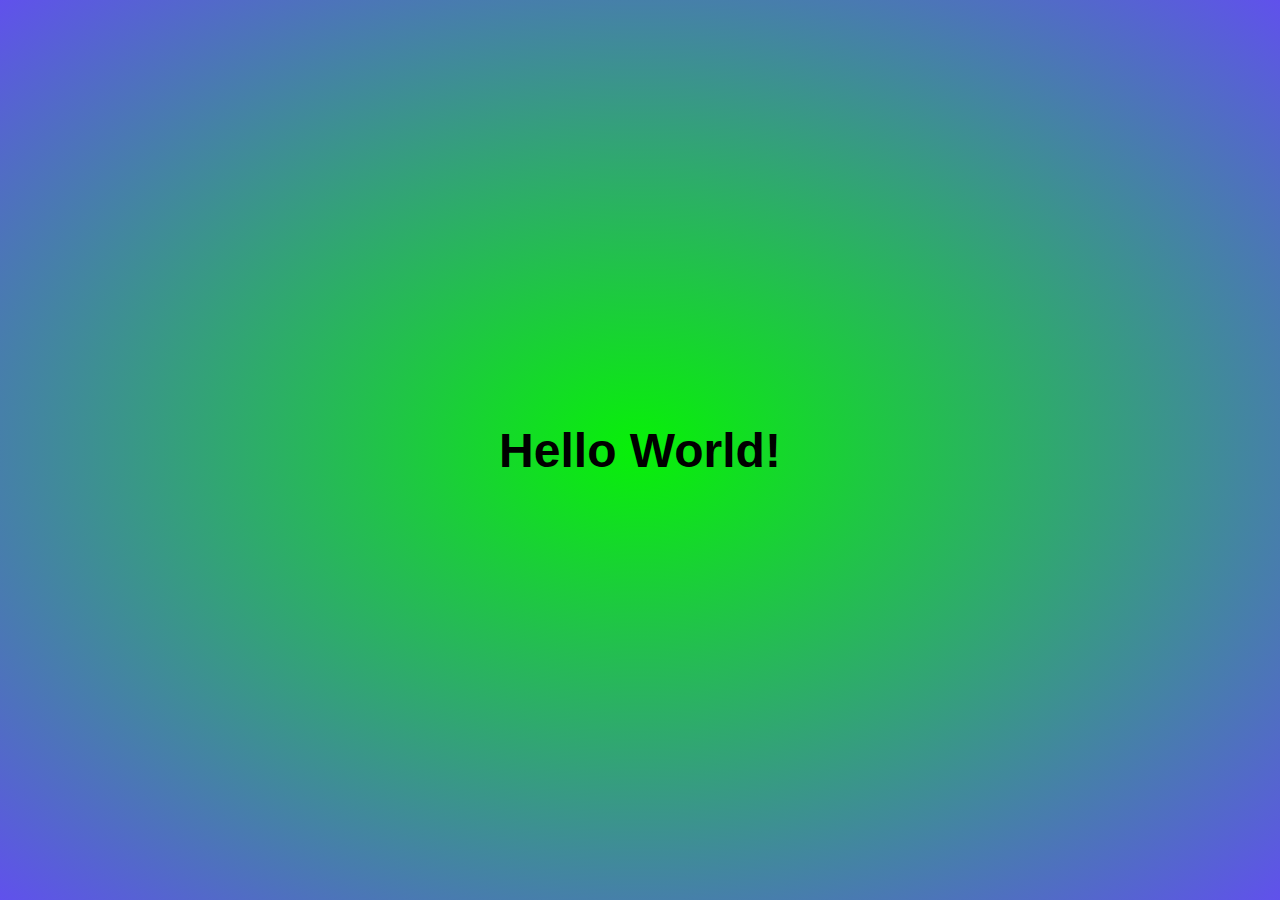
<file: index.html>
<!doctype html>
<html lang="en">
<head>
  <meta charset="utf-8">
  <title>Hello World</title>
  <link rel="stylesheet" href="style.css">
  <meta name="viewport" content="width=device-width, initial-scale=1.0">
<body class="fullscreen">
  <div class="container">
    <h1 class="title">Hello World!</h1>
  </div>
</body>
</html>
</file>
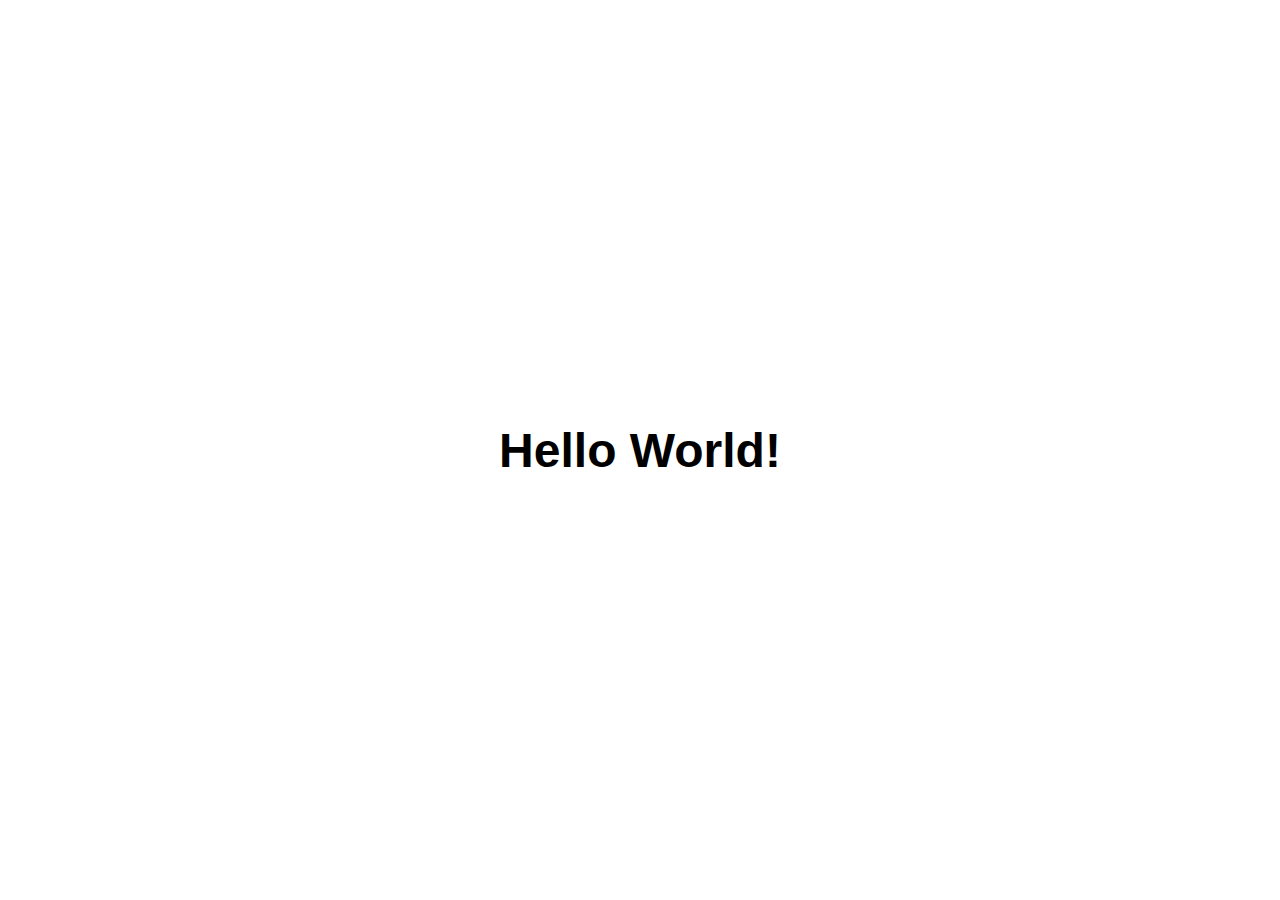
<file: Hello World/index.html>
<!doctype html>
<html lang="en">
<head>
  <meta charset="utf-8">
  <title>Hello World</title>
  <link rel="manifest" href="/manifest.json">
  <link rel="stylesheet" href="css/style.css">
  <link rel="icon" href="favicon.ico" type="image/x-icon" />
  <link rel="apple-touch-icon" href="images/hello-icon-152.png">
  <meta name="viewport" content="width=device-width, initial-scale=1.0">
  <meta name="theme-color" content="white"/>
  <meta name="apple-mobile-web-app-capable" content="yes">
  <meta name="apple-mobile-web-app-status-bar-style" content="black">
  <meta name="apple-mobile-web-app-title" content="Hello World">
  <meta name="msapplication-TileImage" content="images/hello-icon-144.png">
  <meta name="msapplication-TileColor" content="#FFFFFF">
</head>
<body class="fullscreen">
  <div class="container">
    <h1 class="title">Hello World!</h1>
  </div>
  <script src="js/main.js"></script>
</body>
</html>
</file>
<file: style.css>
body {
    font-family: sans-serif;
    Background-image: radial-gradient(#07f107, #6051ec);
  }
  
  /* Make content area fill the entire browser window */
  html,
  .fullscreen {
    display: flex;
    height: 100%;
    margin: 0;
    padding: 0;
    width: 100%;
  }
  
  /* Center the content in the browser window */
  .container {
    margin: auto;
    text-align: center;
  }
  
  .title {
    font-size: 3rem;
  }
</file>
<file: Hello World/css/style.css>
body {
  font-family: sans-serif;
}

/* Make content area fill the entire browser window */
html,
.fullscreen {
  display: flex;
  height: 100%;
  margin: 0;
  padding: 0;
  width: 100%;
}

/* Center the content in the browser window */
.container {
  margin: auto;
  text-align: center;
}

.title {
  font-size: 3rem;
}
</file>
